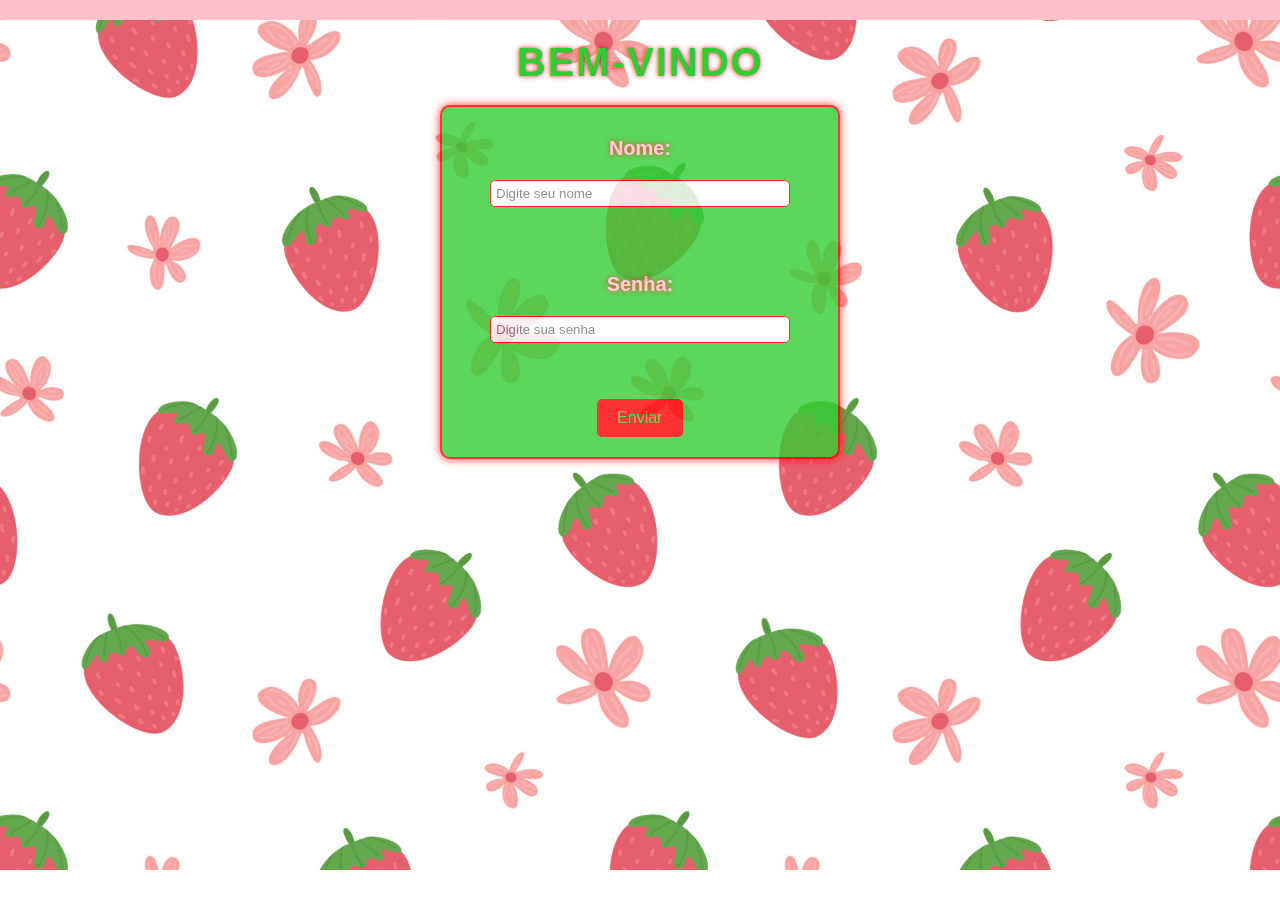
<file: index.html>
<!DOCTYPE html>
<html lang="en">
<head>
    <meta charset="UTF-8">
    <meta name="viewport" content="width=device-width, initial-scale=1.0">
    <link rel="stylesheet" href="/assets/css/style.css">
    <title>Principal</title>
</head>
<body>
    <nav>
        
    </nav>
    <h1>Bem-Vindo</h1>
    <form action="">
        <label for="nome">Nome:</label>
        <input type="text" id="nome" name="nome" placeholder="Digite seu nome" required><br><br>

        <label for="senha">Senha:</label>
        <input type="password" id="senha" name="senha" placeholder="Digite sua senha" required><br><br>

        <button type="submit"><a href="/assets/paginas/cardapio.html">Enviar</a></button>
    </form>

    <audio hidden controls autoplay loop src="/assets/audio/2-05. Green Greens.mp3"></audio>
</body>
</html>
</file>
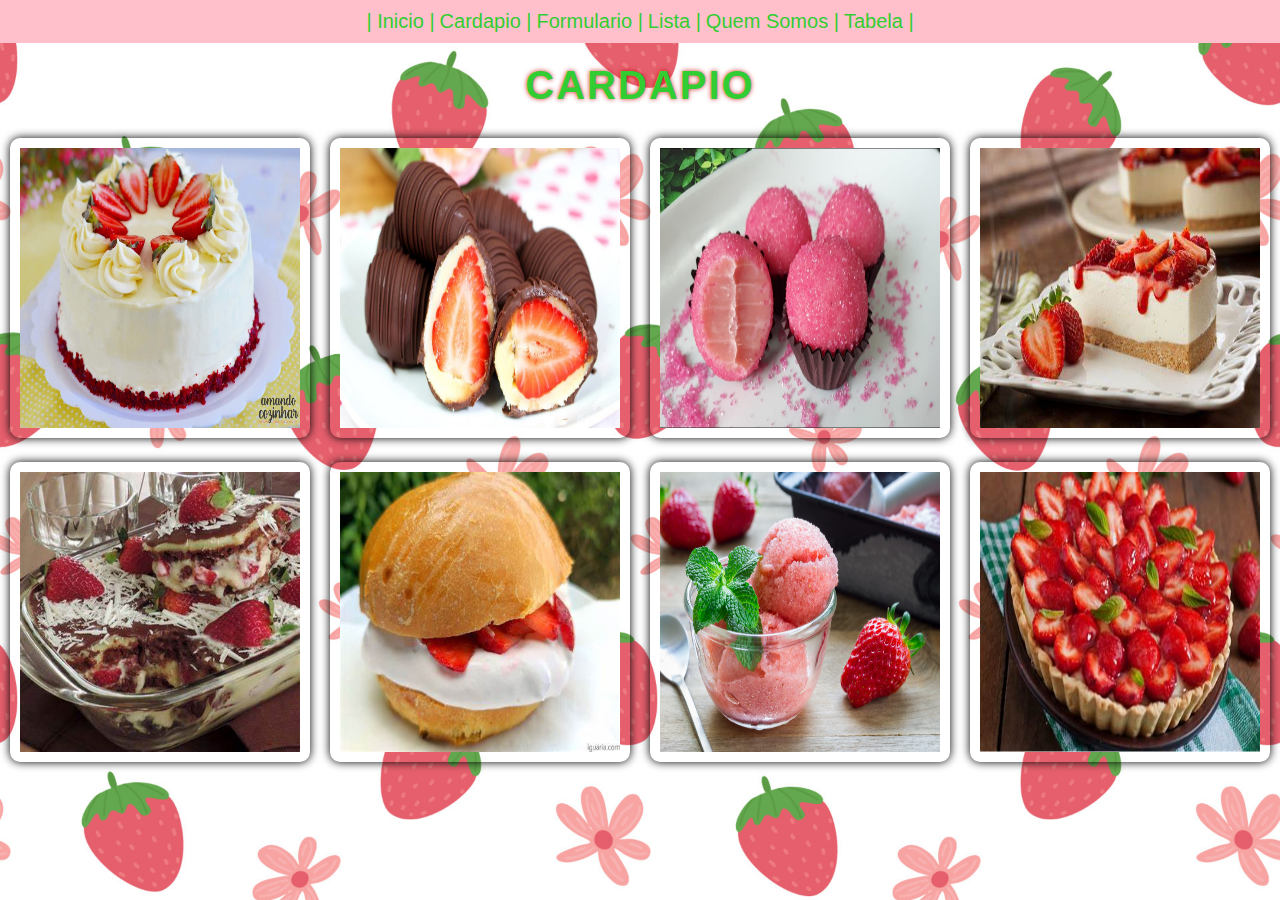
<file: assets/paginas/cardapio.html>
<!DOCTYPE html>
<html lang="pt-BR">
<head>
    <meta charset="UTF-8">
    <meta name="viewport" content="width=device-width, initial-scale=1.0">
    <link rel="stylesheet" href="/assets/css/style.css">
    <title>Cardapio</title>
</head>
<body>
    <nav>
        <ul>
            <a href="/index.html">| Inicio |</a>
            <a href="/assets/paginas/cardapio.html">Cardapio |</a>
            <a href="/assets/paginas/formulario.html">Formulario |</a>
            <a href="/assets/paginas/lista.html">Lista |</a>
            <a href="/assets/paginas/quemsomos.html">Quem Somos |</a>
            <a href="/assets/paginas/tabela.html">Tabela |</a>
        </ul>
        
    </nav>
    <h1>Cardapio</h1>  
    <div class="itens">
        <a href="/assets/paginas/tabela.html"><img src="/assets/img/bolo.jpg" alt=""></a>
        <a href="/assets/paginas/tabela.html"><img src="/assets/img/bombom.jpg" alt=""></a>
        <a href="/assets/paginas/tabela.html"><img src="/assets/img/brigadeiro.png" alt=""></a>
        <a href="/assets/paginas/tabela.html"><img src="/assets/img/chessecake.jpg" alt=""></a>
        <a href="/assets/paginas/tabela.html"><img src="/assets/img/Pave.jpg" alt=""></a>
        <a href="/assets/paginas/tabela.html"><img src="/assets/img/Sonho.jpg" alt=""></a>
        <a href="/assets/paginas/tabela.html"><img src="/assets/img/sorvete.jpeg" alt=""></a>
        <a href="/assets/paginas/tabela.html"><img src="/assets/img/torta.jpg" alt=""></a>
    </div>
    
    <audio hidden controls autoplay loop src="/assets/audio/2-05. Green Greens.mp3"></audio>
</body>
</html>
</file>
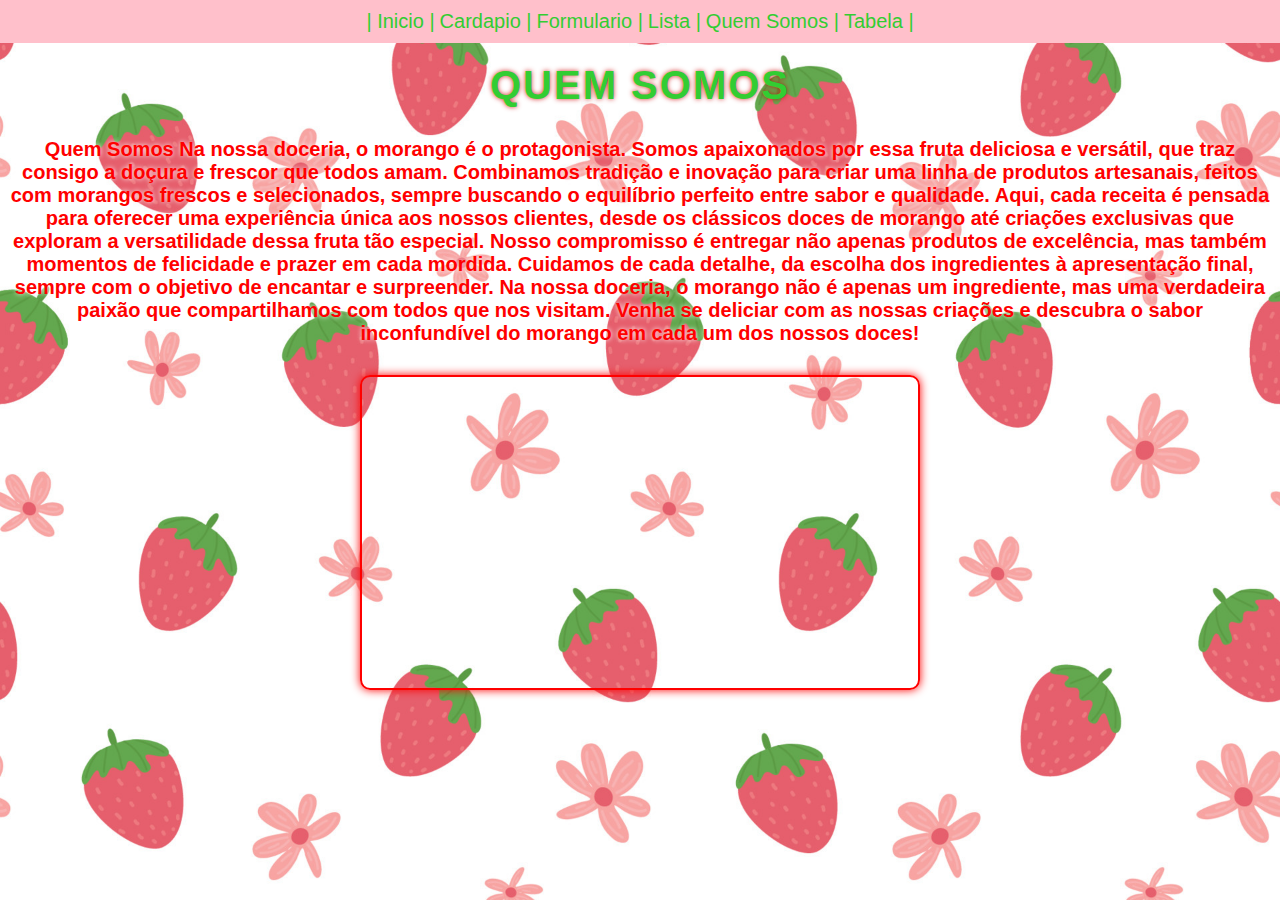
<file: assets/paginas/quemsomos.html>
<!DOCTYPE html>
<html lang="en">
<head>
    <meta charset="UTF-8">
    <meta name="viewport" content="width=device-width, initial-scale=1.0">
    <link rel="stylesheet" href="/assets/css/style.css">
    <title>Quem Somos</title>
</head>
<body>
    <nav>
        <ul>
            <a href="/index.html">| Inicio |</a>
            <a href="/assets/paginas/cardapio.html">Cardapio |</a>
            <a href="/assets/paginas/formulario.html">Formulario |</a>
            <a href="/assets/paginas/lista.html">Lista |</a>
            <a href="/assets/paginas/quemsomos.html">Quem Somos |</a>
            <a href="/assets/paginas/tabela.html">Tabela |</a>
        </ul>

    </nav>
    <h1>Quem Somos</h1>
    <p>Quem Somos
        Na nossa doceria, o morango é o protagonista. Somos apaixonados por essa fruta deliciosa e versátil, que traz consigo a doçura e frescor que todos amam. Combinamos tradição e inovação para criar uma linha de produtos artesanais, feitos com morangos frescos e selecionados, sempre buscando o equilíbrio perfeito entre sabor e qualidade.
        Aqui, cada receita é pensada para oferecer uma experiência única aos nossos clientes, desde os clássicos doces de morango até criações exclusivas que exploram a versatilidade dessa fruta tão especial. Nosso compromisso é entregar não apenas produtos de excelência, mas também momentos de felicidade e prazer em cada mordida.
        Cuidamos de cada detalhe, da escolha dos ingredientes à apresentação final, sempre com o objetivo de encantar e surpreender. Na nossa doceria, o morango não é apenas um ingrediente, mas uma verdadeira paixão que compartilhamos com todos que nos visitam. Venha se deliciar com as nossas criações e descubra o sabor inconfundível do morango em cada um dos nossos doces!
        </p>
        <iframe width="560" height="315" src="https://www.youtube.com/embed/vZ9ZXtQWzlw?si=HE10vjdbleaDMCKR" title="YouTube video player" frameborder="0" allow="accelerometer; autoplay; clipboard-write; encrypted-media; gyroscope; picture-in-picture; web-share" referrerpolicy="strict-origin-when-cross-origin" allowfullscreen></iframe>

    <audio hidden controls autoplay loop src="/assets/audio/2-05. Green Greens.mp3"></audio>
</body>
</html>
</file>
<file: assets/css/style.css>
* {
    margin: 0;
    padding: 0;
    box-sizing: border-box;
}
body {
    background-image: url("/assets/img/fundo.jpg");
    background-repeat: no-repeat; 
    background-position: center; 
    background-size: cover;
    
}
ul {
    list-style: none;
    padding: 0;
    margin: 0;
}
nav {
    background-color: pink;
    color: white;
    padding: 10px;
    display: flex;
    justify-content: center;
    align-items: center;
    font-family:'Lucida Sans', 'Lucida Sans Regular', 'Lucida Grande', 'Lucida Sans Unicode', Geneva, Verdana, sans-serif;
    font-size: 20px;
    
}
.itens {
    display: flex;
    flex-wrap: wrap;
    justify-content: center;
    
}


h1 {
    color: limegreen;
    text-align: center;
    font-family:'Lucida Sans', 'Lucida Sans Regular', 'Lucida Grande', 'Lucida Sans Unicode', Geneva, Verdana, sans-serif;
    font-size: 40px;
    margin: 20px 0;
    text-shadow: 0 0 5px rgba(207, 0, 0, 0.825);
    font-weight: bold;
    text-transform: uppercase;
    letter-spacing: 2px;
}

label {
    color: pink;
    font-family:'Lucida Sans', 'Lucida Sans Regular', 'Lucida Grande', 'Lucida Sans Unicode', Geneva, Verdana, sans-serif;
    font-size: 20px;
    margin: 10px;
    display: block;
    text-align: center;
    font-weight: bold;
    text-shadow: 0 0 5px rgb(255, 0, 0);
}
input {
    display: block;
    margin: 10px auto;
    padding: 5px;
    width: 300px;
    border: 1px solid rgb(255, 0, 0);
    border-radius: 5px;
    background-color: rgb(255, 255, 255);
    color: limegreen;
    font-family:'Lucida Sans', 'Lucida Sans Regular', 'Lucida Grande', 'Lucida Sans Unicode', Geneva, Verdana, sans-serif;
}

textarea {
    display: block;
    margin: 10px auto;
    padding: 5px;
    width: 300px;
    height: 100px;
    border: 1px solid rgb(255, 0, 0);
    border-radius: 5px;
    background-color: rgb(255, 255, 255);
    color: limegreen;
    font-family:'Lucida Sans', 'Lucida Sans Regular', 'Lucida Grande', 'Lucida Sans Unicode', Geneva, Verdana, sans-serif;
}

form {
    display: flex;
    flex-direction: column;
    align-items: center;
    margin-top: 20px;
    padding: 20px;
    background-color: limegreen;
    opacity: 0.8;
    border: 2px solid rgb(255, 0, 0);
    border-radius: 10px;
    box-shadow: 0 0 10px rgb(255, 0, 0);
    width: 400px;
    margin: 0 auto;
    font-family:'Lucida Sans', 'Lucida Sans Regular', 'Lucida Grande', 'Lucida Sans Unicode', Geneva, Verdana, sans-serif;
        font-size: 20px;
    color: limegreen;
    text-align: center;
    font-weight: bold;
    text-shadow: 0 0 5px rgb(255, 0, 0);
}
button {
    background-color: rgb(255, 0, 0);
    color: white;
    border: none;
    padding: 10px 20px;
    border-radius: 5px;
    cursor: pointer;
    font-family:'Lucida Sans', 'Lucida Sans Regular', 'Lucida Grande', 'Lucida Sans Unicode', Geneva, Verdana, sans-serif;
    font-size: 16px;
}

button:hover {
    background-color: lime;
    color: rgb(255, 0, 0);
    box-shadow: 0 0 10px rgb(255, 0, 0);
    transition: background-color 0.3s, color 0.3s;
    transform: scale(1.05);
}
a {
    color: limegreen;
    text-decoration: none;
}
nav a:hover {
    color: rgb(255, 0, 0);
}
nav ul {
    display: flex;
    gap: 5px;
}

.itens img {
    width: 300px;
    height: 300px;
    margin: 10px;
    border-radius: 10px;
    box-shadow: 0 0 10px rgb(0, 0, 0);
    transition: transform 0.3s, box-shadow 0.3s;
    padding: 10px;
}
img:hover {
    transform: scale(1.1);
    box-shadow: 0 0 20px rgb(255, 0, 0);
}

table {
    width: 100%;
    border-collapse: collapse;
    margin-top: 20px;
    font-family:'Lucida Sans', 'Lucida Sans Regular', 'Lucida Grande', 'Lucida Sans Unicode', Geneva, Verdana, sans-serif;
    font-size: 20px;
    color: limegreen;
    text-align: center;
    font-weight: bold;
    text-shadow: 0 0 5px rgb(255, 0, 0);
}

th, td {
    border: 1px solid rgb(255, 0, 0);
    padding: 10px;
    background-color: limegreen;
    color: rgb(255, 0, 0);
    text-shadow: 0 0 5px rgb(255, 0, 0);
}

th {
    background-color: rgb(255, 0, 0);
    color: limegreen;
    text-shadow: 0 0 5px rgb(255, 0, 0);
}
p {
    font-family:'Lucida Sans', 'Lucida Sans Regular', 'Lucida Grande', 'Lucida Sans Unicode', Geneva, Verdana, sans-serif;
    font-size: 20px;
    color: rgb(255, 0, 0);
    text-align: center;
    font-weight: bold;
    text-shadow: 0 0 5px rgb(255, 255, 255);
    margin: 20px 0;
    padding: 10px;
}
iframe {
    display: block;
    margin: 0 auto;
    border: 2px solid rgb(255, 0, 0);
    border-radius: 10px;
    box-shadow: 0 0 10px rgb(255, 0, 0);
}


.lista-paises li {
    font-family:'Lucida Sans', 'Lucida Sans Regular', 'Lucida Grande', 'Lucida Sans Unicode', Geneva, Verdana, sans-serif;
    font-size: 20px;
    background-color: white;
    color: rgb(255, 0, 0);
    text-align: center;
    font-weight: bold;
    text-shadow: 0 0 5px rgb(255, 255, 255);
    margin: 20px 0;
    padding: 10px;
    border: 2px solid rgb(255, 255, 255);
    border-radius: 10px;
    box-shadow: 0 0 10px rgb(255, 0, 0);
    flex-wrap: wrap;
    justify-content: space-between;
    gap: 40px;
    flex-basis: calc(25% - 40px);
}
.lista-paises li:hover {
    background-color: rgb(255, 0, 0);
    color: limegreen;
    text-shadow: 0 0 5px rgb(255, 0, 0);
    transition: background-color 0.3s, color 0.3s;
    transform: scale(1.05);
}
</file>
